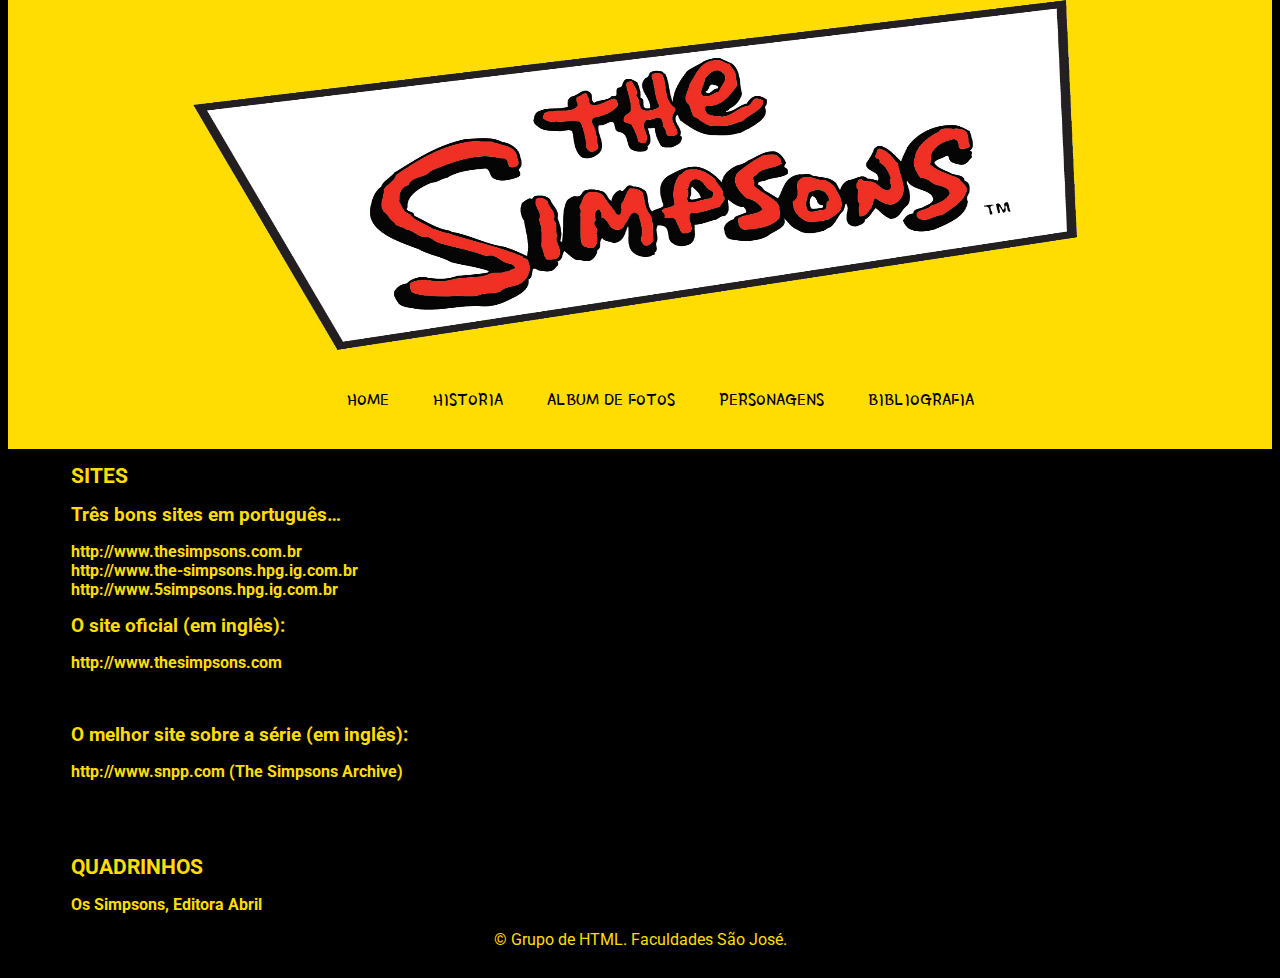
<file: bibliografia.html>
<!DOCTYPE html>
<html>
<head>
	<title>Fan de Simpsons - BIBLIOGRAFIA</title>
	<link rel="shortcut icon" href="imagem/favicon.jpg" />
	<link rel="stylesheet" type="text/css" href="css/estilo_bibliografia.css">
</head>
<body>
	<header id="cabecalho">
	<img id="foto_cabecalho" src="imagem/foto_cabecalho.jpg">
	<nav id="menu">
		<ul>
			<li><a href="index.html">HOME</a></li>
			<li><a href="historia.html">HISTORIA</a></li>
			<li><a href="album_fotos.html">ALBUM DE FOTOS</a></li>
			<li><a href="personagens.html">PERSONAGENS</a></li>
			<li><a href="bibliografia.html">BIBLIOGRAFIA</a></li>
		</ul>
	</nav>		
	</header>
	<h1>SITES</h1>

		<h2>Três bons sites em português…</h2>

		<h3>
		
			<a href="http://www.thesimpsons.com.br" title="(Portal Simpsons)">http://www.thesimpsons.com.br </a><br/>

			<a href="http://www.the-simpsons.hpg.ig.com.br" title="(Lapidários)">http://www.the-simpsons.hpg.ig.com.br </a><br/>

			<a href="http://www.5simpsons.hpg.ig.com.br" title="(5 Simpsons)">http://www.5simpsons.hpg.ig.com.br </a><br/>
		</h3>

		<h2> O site oficial (em inglês):</h2>

		<h3><a href="http://www.thesimpsons.com">http://www.thesimpsons.com</a> </h3><br/>

		<h2>O melhor site sobre a série (em inglês):</h2>

		<h3><a href="http://www.snpp.com">http://www.snpp.com (The Simpsons Archive)</a></h3><br/><br/>
	
		<h1>QUADRINHOS</h1>

		<h3>Os Simpsons, Editora Abril</h3>
	<footer id="rodape">
		&copy; Grupo de HTML. Faculdades São José.
	</footer>
</body>
</html>
</file>
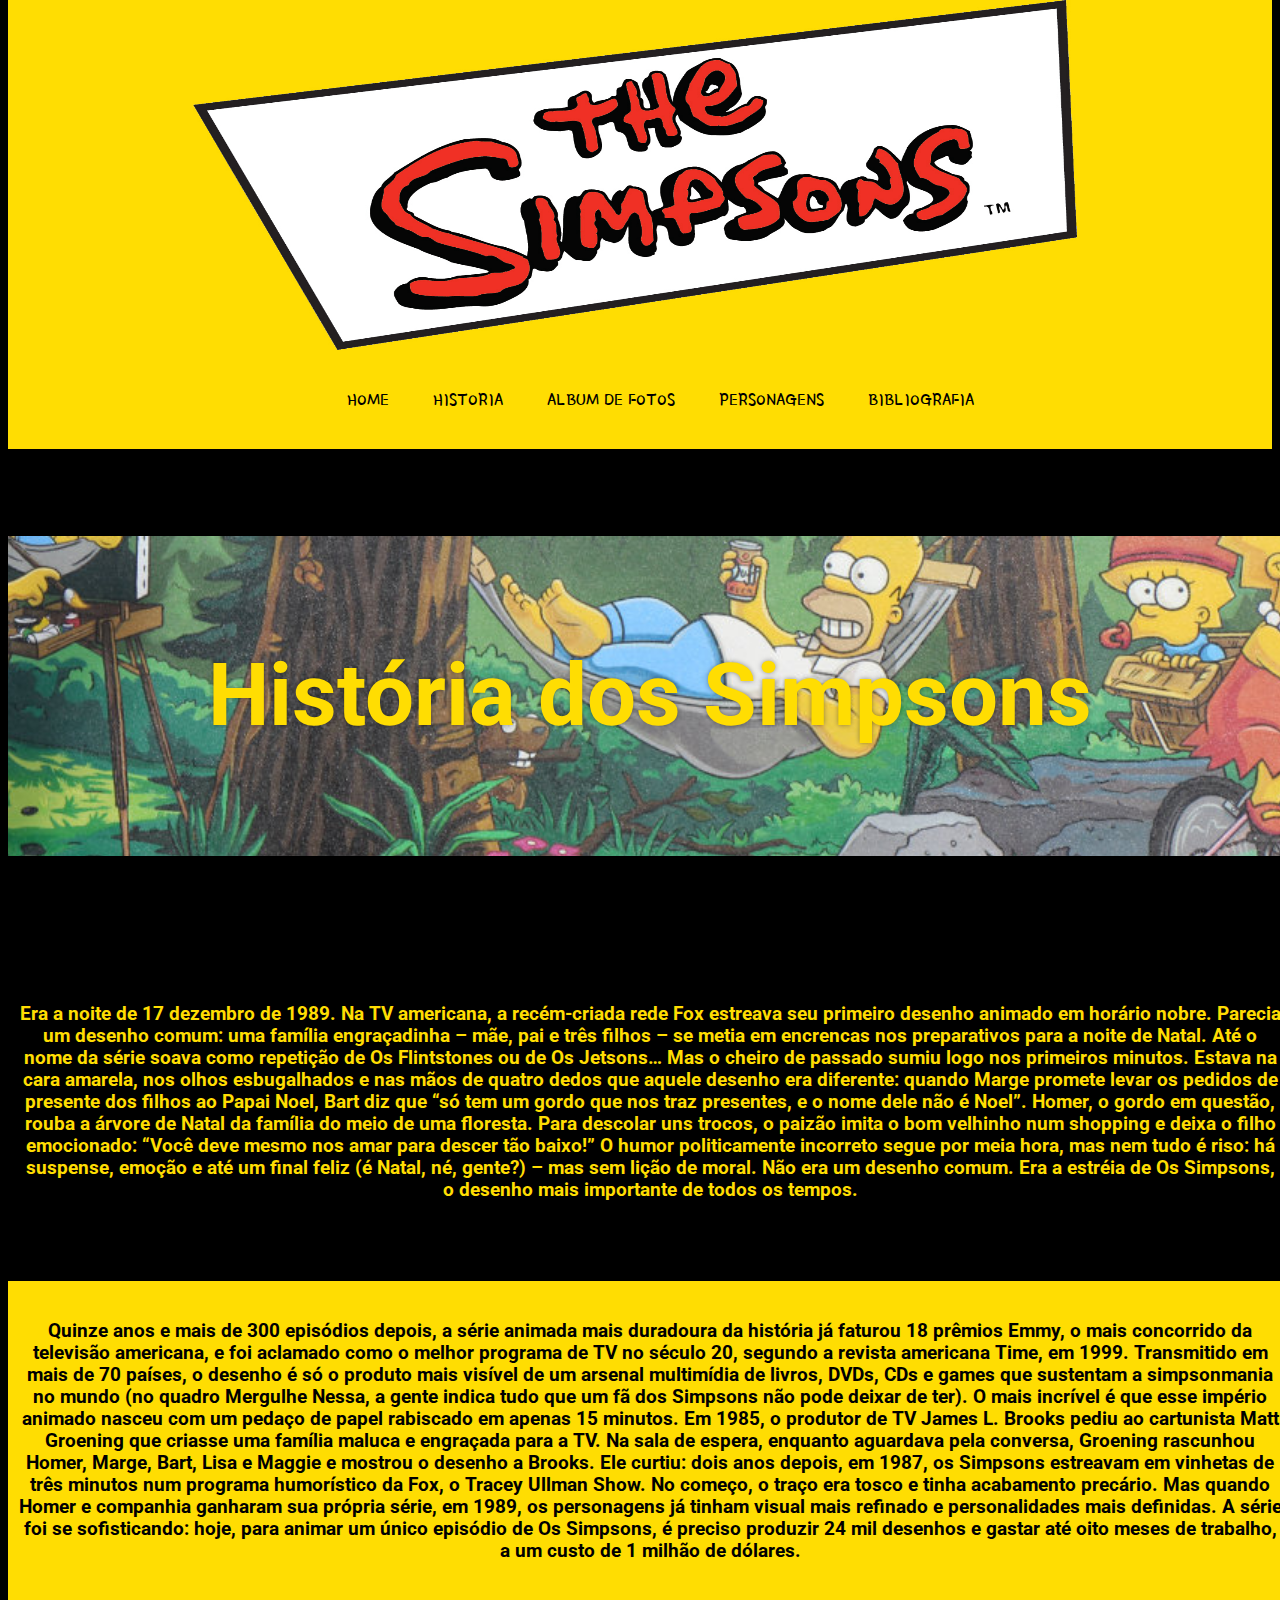
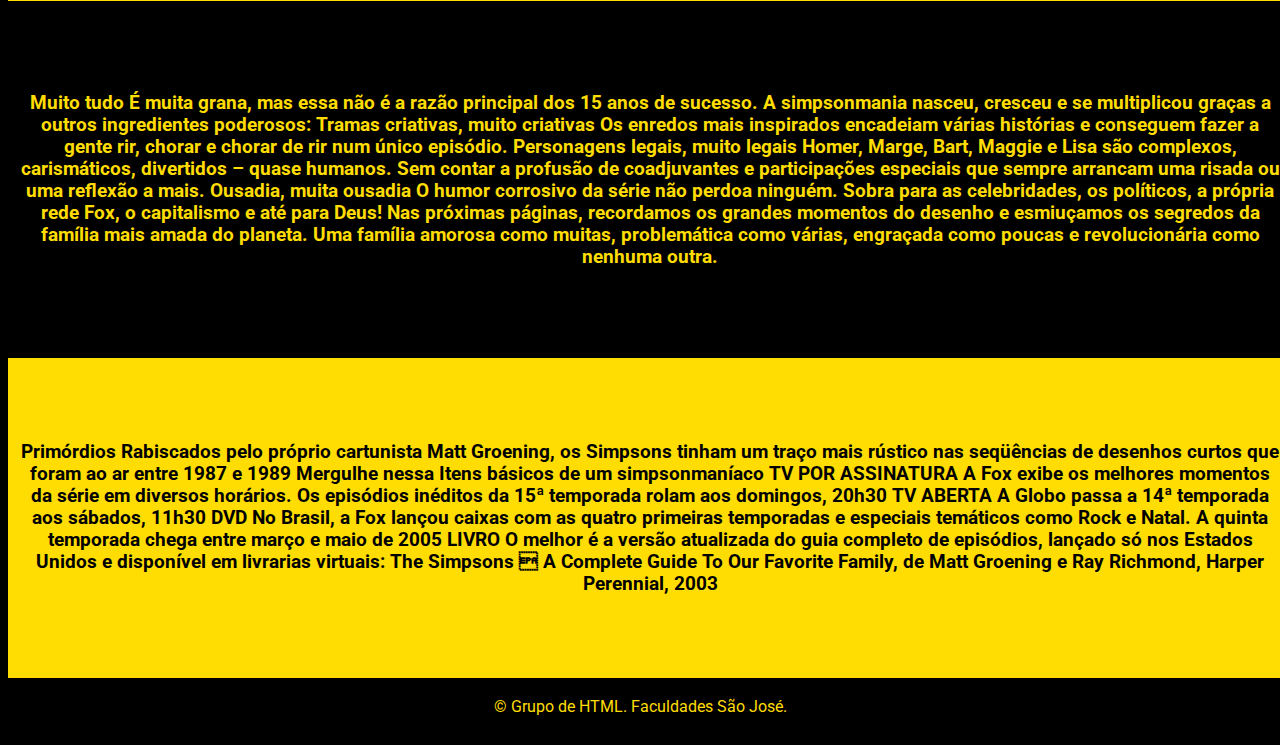
<file: historia.html>
<!DOCTYPE html>
<html>
<head>
	<title>Fan de Simpsons - HISTORIA</title>
	<link rel="shortcut icon" href="imagem/favicon.jpg" />
	<link rel="stylesheet" type="text/css" href="css/estilo_historia.css">
</head>
<body>
	<header id="cabecalho">
	<img id="foto_cabecalho" src="imagem/foto_cabecalho.jpg">
	<nav id="menu">
		<ul>
			<li><a href="index.html">HOME</a></li>
			<li><a href="historia.html">HISTORIA</a></li>
			<li><a href="album_fotos.html">ALBUM DE FOTOS</a></li>
			<li><a href="personagens.html">PERSONAGENS</a></li>
			<li><a href="bibliografia.html">BIBLIOGRAFIA</a></li>
		</ul>
	</nav>		
	</header>
	<article id="artigo"><b>
		<h1><p id="titulo">História dos Simpsons</p></h1>
		<p class="artigos">
			Era a noite de 17 dezembro de 1989. Na TV americana, a recém-criada rede Fox estreava seu primeiro desenho animado em horário nobre. Parecia um desenho comum: uma família engraçadinha – mãe, pai e três filhos – se metia em encrencas nos preparativos para a noite de Natal. Até o nome da série soava como repetição de Os Flintstones ou de Os Jetsons… Mas o cheiro de passado sumiu logo nos primeiros minutos. Estava na cara amarela, nos olhos esbugalhados e nas mãos de quatro dedos que aquele desenho era diferente: quando Marge promete levar os pedidos de presente dos filhos ao Papai Noel, Bart diz que “só tem um gordo que nos traz presentes, e o nome dele não é Noel”. Homer, o gordo em questão, rouba a árvore de Natal da família do meio de uma floresta. Para descolar uns trocos, o paizão imita o bom velhinho num shopping e deixa o filho emocionado: “Você deve mesmo nos amar para descer tão baixo!” O humor politicamente incorreto segue por meia hora, mas nem tudo é riso: há suspense, emoção e até um final feliz (é Natal, né, gente?) – mas sem lição de moral. Não era um desenho comum. Era a estréia de Os Simpsons, o desenho mais importante de todos os tempos.
		</p>




		<p class="artigos">Quinze anos e mais de 300 episódios depois, a série animada mais duradoura da história já faturou 18 prêmios Emmy, o mais concorrido da televisão americana, e foi aclamado como o melhor programa de TV no século 20, segundo a revista americana Time, em 1999. Transmitido em mais de 70 países, o desenho é só o produto mais visível de um arsenal multimídia de livros, DVDs, CDs e games que sustentam a simpsonmania no mundo (no quadro Mergulhe Nessa, a gente indica tudo que um fã dos Simpsons não pode deixar de ter).

		O mais incrível é que esse império animado nasceu com um pedaço de papel rabiscado em apenas 15 minutos. Em 1985, o produtor de TV James L. Brooks pediu ao cartunista Matt Groening que criasse uma família maluca e engraçada para a TV. Na sala de espera, enquanto aguardava pela conversa, Groening rascunhou Homer, Marge, Bart, Lisa e Maggie e mostrou o desenho a Brooks. Ele curtiu: dois anos depois, em 1987, os Simpsons estreavam em vinhetas de três minutos num programa humorístico da Fox, o Tracey Ullman Show. No começo, o traço era tosco e tinha acabamento precário. Mas quando Homer e companhia ganharam sua própria série, em 1989, os personagens já tinham visual mais refinado e personalidades mais definidas. A série foi se sofisticando: hoje, para animar um único episódio de Os Simpsons, é preciso produzir 24 mil desenhos e gastar até oito meses de trabalho, a um custo de 1 milhão de dólares.
		</p>


		<p class="artigos"> Muito tudo

		É muita grana, mas essa não é a razão principal dos 15 anos de sucesso. A simpsonmania nasceu, cresceu e se multiplicou graças a outros ingredientes poderosos:

		Tramas criativas, muito criativas

		Os enredos mais inspirados encadeiam várias histórias e conseguem fazer a gente rir, chorar e chorar de rir num único episódio.

		Personagens legais, muito legais

		Homer, Marge, Bart, Maggie e Lisa são complexos, carismáticos, divertidos – quase humanos. Sem contar a profusão de coadjuvantes e participações especiais que sempre arrancam uma risada ou uma reflexão a mais.

		Ousadia, muita ousadia

		O humor corrosivo da série não perdoa ninguém. Sobra para as celebridades, os políticos, a própria rede Fox, o capitalismo e até para Deus!

		Nas próximas páginas, recordamos os grandes momentos do desenho e esmiuçamos os segredos da família mais amada do planeta. Uma família amorosa como muitas, problemática como várias, engraçada como poucas e revolucionária como nenhuma outra.
		</p>

		<p class="artigos">	Primórdios

		Rabiscados pelo próprio cartunista Matt Groening, os Simpsons tinham um traço mais rústico nas seqüências de desenhos curtos que foram ao ar entre 1987 e 1989

		Mergulhe nessa Itens básicos de um simpsonmaníaco
		TV POR ASSINATURA

		A Fox exibe os melhores momentos da série em diversos horários. Os episódios inéditos da 15ª temporada rolam aos domingos, 20h30

		TV ABERTA

		A Globo passa a 14ª temporada aos sábados, 11h30

		DVD

		No Brasil, a Fox lançou caixas com as quatro primeiras temporadas e especiais temáticos como Rock e Natal. A quinta temporada chega entre março e maio de 2005

		LIVRO

		O melhor é a versão atualizada do guia completo de episódios, lançado só nos Estados Unidos e disponível em livrarias virtuais:

		The Simpsons  A Complete Guide To Our Favorite Family, de Matt Groening e Ray Richmond, Harper Perennial, 2003
		</p>
		</b>


	</article>
	<footer id="rodape">
		&copy; Grupo de HTML. Faculdades São José.
	</footer>

</body>
</html>
</file>
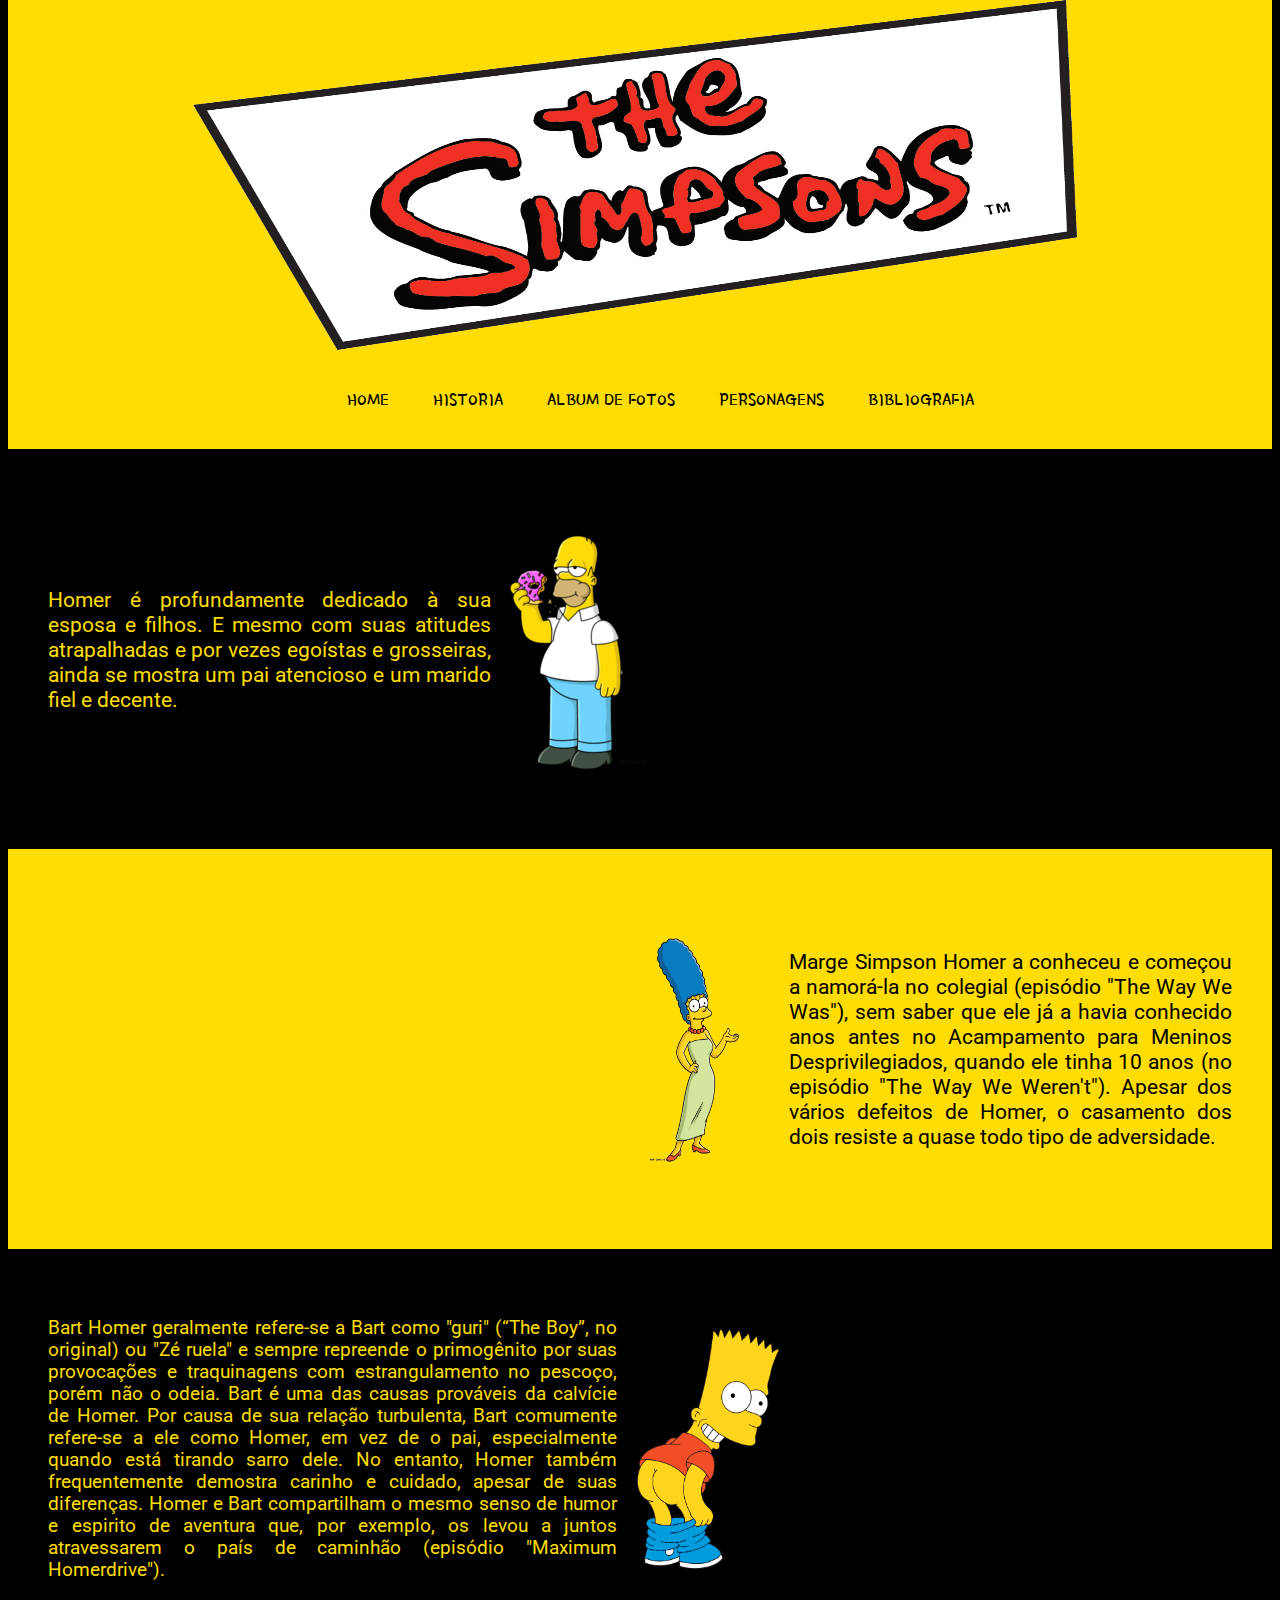
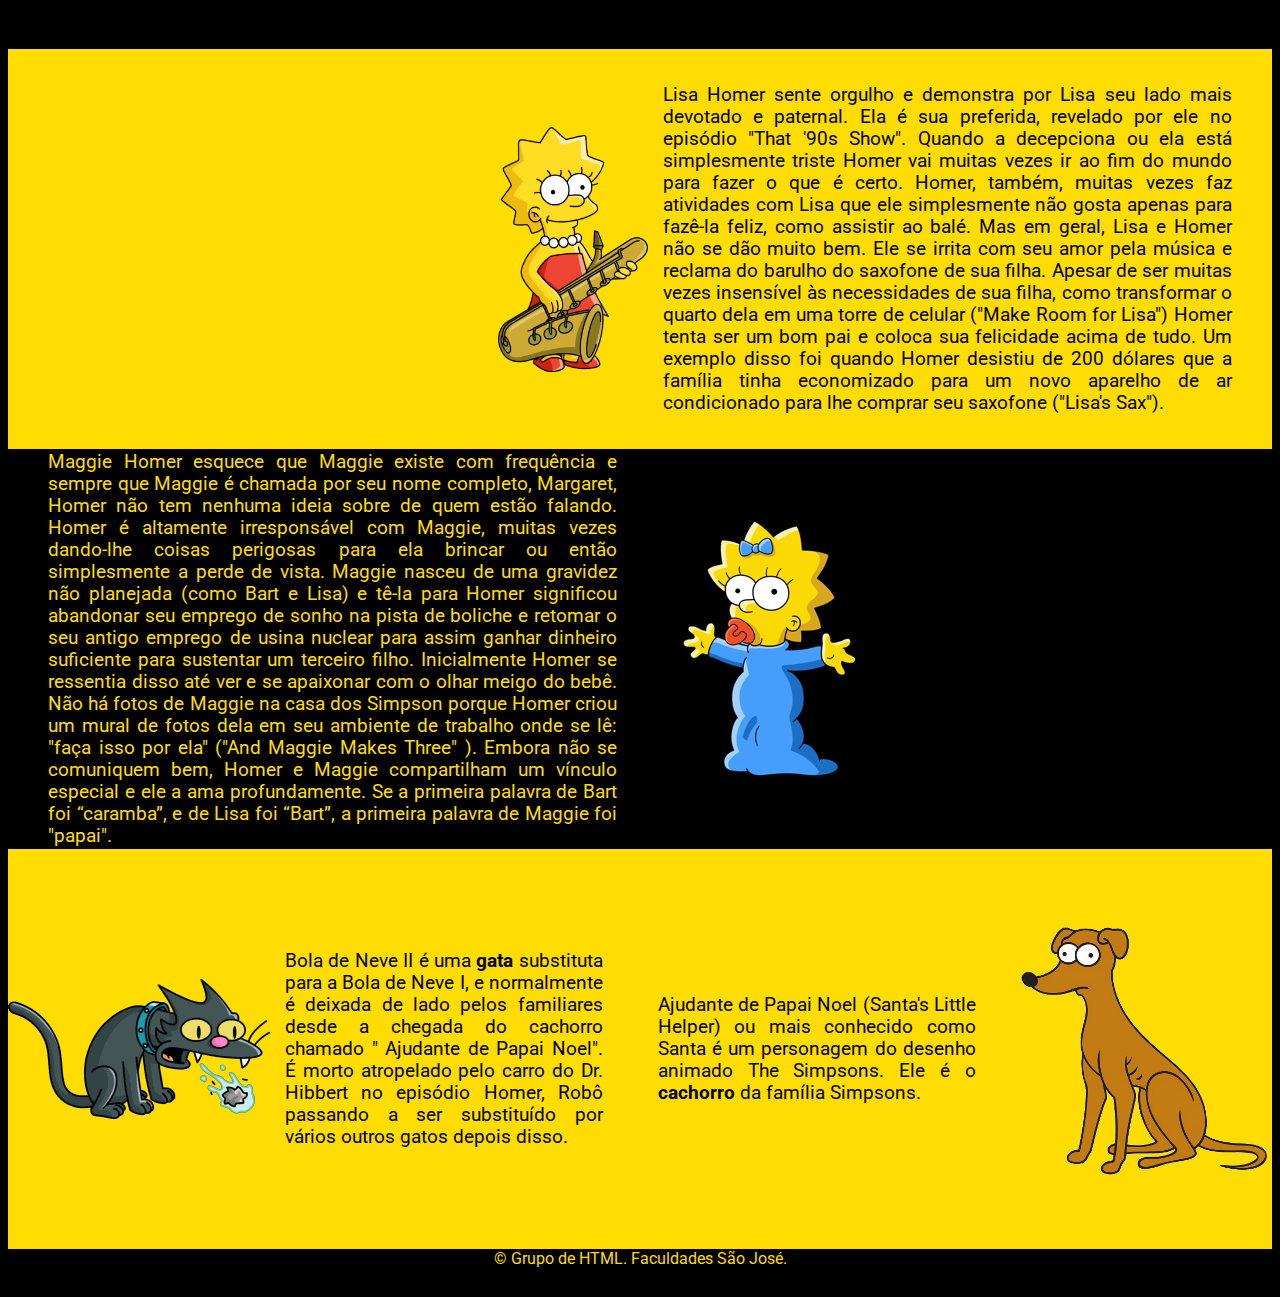
<file: personagens.html>
<!DOCTYPE html>
<html>
<head>
	<title>Fan de Simpsons - PERSONAGENS</title>
	<link rel="shortcut icon" href="imagem/favicon.jpg" />
	<link rel="stylesheet" type="text/css" href="css/estilo_personagens.css">
</head>
<body>
	<header id="cabecalho">
	<img id="foto_cabecalho" src="imagem/foto_cabecalho.jpg">
	<nav id="menu">
		<ul>
			<li><a href="index.html">HOME</a></li>
			<li><a href="historia.html">HISTORIA</a></li>
			<li><a href="album_fotos.html">ALBUM DE FOTOS</a></li>
			<li><a href="personagens.html">PERSONAGENS</a></li>
			<li><a href="bibliografia.html">BIBLIOGRAFIA</a></li>
		</ul>
	</nav>		
	</header>

	<div id="artigo_01" >

		
		<p>Homer é profundamente dedicado à sua esposa e filhos. E mesmo com suas atitudes atrapalhadas e por vezes egoístas e grosseiras, ainda se mostra um pai atencioso e um marido fiel e decente.</p>
		<img src="imagem/homer_artigo.png" class="foto_artigo">
	</div>

	<div id="artigo_02">	
		
		<p>Marge Simpson
		Homer a conheceu e começou a namorá-la no colegial (episódio "The Way We Was"), sem saber que ele já a havia conhecido anos antes no Acampamento para Meninos Desprivilegiados, quando ele tinha 10 anos (no episódio "The Way We Weren't"). Apesar dos vários defeitos de Homer, o casamento dos dois resiste a quase todo tipo de adversidade.</p>
		<img src="imagem/marge_artigo.png" class="foto_artigo" >
	</div>	

	<div id="artigo_03">
		<p>Bart
		Homer geralmente refere-se a Bart como "guri" (“The Boy”, no original) ou "Zé ruela" e sempre repreende o primogênito por suas provocações e traquinagens com estrangulamento no pescoço, porém não o odeia. Bart é uma das causas prováveis da calvície de Homer. Por causa de sua relação turbulenta, Bart comumente refere-se a ele como Homer, em vez de o pai, especialmente quando está tirando sarro dele. No entanto, Homer também frequentemente demostra carinho e cuidado, apesar de suas diferenças. Homer e Bart compartilham o mesmo senso de humor e espirito de aventura que, por exemplo, os levou a juntos atravessarem o país de caminhão (episódio "Maximum Homerdrive").</p>
		<img src="imagem/bart_artigo_01.png" class="foto_artigo">
		<br></br>
	</div>
	<div id="artigo_04">
		
		<p>Lisa
		Homer sente orgulho e demonstra por Lisa seu lado mais devotado e paternal. Ela é sua preferida, revelado por ele no episódio "That '90s Show". Quando a decepciona ou ela está simplesmente triste Homer vai muitas vezes ir ao fim do mundo para fazer o que é certo. Homer, também, muitas vezes faz atividades com Lisa que ele simplesmente não gosta apenas para fazê-la feliz, como assistir ao balé. Mas em geral, Lisa e Homer não se dão muito bem. Ele se irrita com seu amor pela música e reclama do barulho do saxofone de sua filha. Apesar de ser muitas vezes insensível às necessidades de sua filha, como transformar o quarto dela em uma torre de celular ("Make Room for Lisa") Homer tenta ser um bom pai e coloca sua felicidade acima de tudo. Um exemplo disso foi quando Homer desistiu de 200 dólares que a família tinha economizado para um novo aparelho de ar condicionado para lhe comprar seu saxofone ("Lisa's Sax").</p>
		<img src="imagem/lisa_artigo_01.png" class="foto_artigo">
		<br></br>
	</div>	
	<div id="artigo_05">
		<p>Maggie
		Homer esquece que Maggie existe com frequência e sempre que Maggie é chamada por seu nome completo, Margaret, Homer não tem nenhuma ideia sobre de quem estão falando. Homer é altamente irresponsável com Maggie, muitas vezes dando-lhe coisas perigosas para ela brincar ou então simplesmente a perde de vista.
		Maggie nasceu de uma gravidez não planejada (como Bart e Lisa) e tê-la para Homer significou abandonar seu emprego de sonho na pista de boliche e retomar o seu antigo emprego de usina nuclear para assim ganhar dinheiro suficiente para sustentar um terceiro filho. Inicialmente Homer se ressentia disso até ver e se apaixonar com o olhar meigo do bebê. Não há fotos de Maggie na casa dos Simpson porque Homer criou um mural de fotos dela em seu ambiente de trabalho onde se lê: "faça isso por ela" ("And Maggie Makes Three" ). Embora não se comuniquem bem, Homer e Maggie compartilham um vínculo especial e ele a ama profundamente. Se a primeira palavra de Bart foi “caramba”, e de Lisa foi “Bart”, a primeira palavra de Maggie foi "papai".</p>
		<img src="imagem/maggie_artigo.png" >

		<br></br>
	</div>	
	<div id="artigo_06">
		<img src="imagem/cao_artigo.png" >
		
		<p>Ajudante de Papai Noel (Santa's Little Helper) ou mais conhecido como Santa é um personagem do desenho animado The Simpsons. Ele é o <b>cachorro</b> da família Simpsons. </p>
		<p>Bola de Neve II é uma <b>gata</b> substituta para a Bola de Neve I, e normalmente é deixada de lado pelos familiares desde a chegada do cachorro chamado " Ajudante de Papai Noel". É morto atropelado pelo carro do Dr. Hibbert no episódio Homer, Robô passando a ser substituído por vários outros gatos depois disso.</p>
		<img src="imagem/gato_artigo.png" >
	</div>
	<footer id="rodape">
		&copy; Grupo de HTML. Faculdades São José.
	</footer>

	</body>
</html>
</file>
<file: css/estilo_bibliografia.css>
@charset="utf-8";
@import url('https://fonts.googleapis.com/css?family=Gamja+Flower');
@import url('https://fonts.googleapis.com/css?family=Roboto');

body {

	background-color: black;
	color: rgb(255,221,2);
	font-family: 'Gamja Flower', cursive;
}
header#cabecalho{
	background-color: rgb(255,221,2);
	width: 100%;
	margin-top: -10px;
	display: flex;
	flex-direction: column;
	align-items: center;
	padding: 0%;
	top: 0;
  	right: 0;
  	left: 0;
}

img#foto_cabecalho {

	width: 70%;
	height: 350px;
	margin-top: 2px;
	margin-left: -10px;
}

nav#menu ul{
	background-color: rgb(255,221,2);
	width: 100%;
	
}
nav#menu li{
	display: inline-block;
	padding: 20px;
	font-size: 16pt;
	
}
nav#menu li a{
	text-decoration: none;
	color: black;
}
nav#menu li:hover{
	background-color: #ffffff;
	transition-duration: 1s;
}
h1,h2,h3{
	font-family: 'Roboto', sans-serif; 
	margin-left: 5%;
}
h1{
	font-size: 16pt;
}
h2{
	font-size: 14pt;
}
h3{
	font-size: 12pt;
}
a{
	text-decoration: none;
	color: rgb(255,221,2);
}


footer#rodape{
	font-family: 'Roboto',sans-serif;
	width: 100%;
	height: 40px;
	text-align: center;
}
</file>
<file: css/estilo_historia.css>
@charset="utf-8";
@import url('https://fonts.googleapis.com/css?family=Gamja+Flower');
@import url('https://fonts.googleapis.com/css?family=Roboto');

body {
	background-color:#000; 
	background-repeat: no-repeat;
  	color: rgb(255,221,2);
	font-family: 'Gamja Flower', cursive;
}
header#cabecalho{
	background-color: rgb(255,221,2);
	width: 100%;
	margin-top: -10px;
	display: flex;
	flex-direction: column;
	align-items: center;
	padding: 0%;
	top: 0;
  	right: 0;
  	left: 0;
}

img#foto_cabecalho {

	width: 70%;
	height: 350px;
	margin-top: 2px;
	margin-left: -10px;
}

nav#menu ul{
	background-color: rgb(255,221,2);
	width: 100%;
	
}
nav#menu li{
	display: inline-block;
	padding: 20px;
	font-size: 16pt;
	
}
nav#menu li a{
	text-decoration: none;
	color: black;
}
nav#menu li:hover{
	background-color: #ffffff;
	transition-duration: 1s;
}
article#artigo {
	width: 100%;
	font-size: 12pt;
}
article#artigo p{
	
    width: 100%;
    height: 300px;
	padding: 10px;
	display: flex;
    flex-direction: column;
    align-items: center;
    justify-content: center;
    text-align: center;
    background-attachment: fixed;
	background-color: rgb(255,221,2);
	color: #000;
	font-family: 'Roboto', sans-serif;
	
	

}
p.artigos{
	font-size: 14pt;
}
article#artigo p:nth-of-type(odd) {
    color: rgb(255,221,2);
    background-color: #000;
    text-shadow: 0 0 5px rgba(0,0,0,0.4);
}
article#artigo p:nth-child(1) {
    background-image: url(../imagem/fundo_spring.jpg);
    background-repeat: no-repeat;
    background-position: center;
    background-size: cover;
}
article#artigo p:nth-child(3) {
    background-image: url(../imagem/fundo_08.png);
    background-repeat: no-repeat;
    background-position: center;
}
article#artigo p:nth-child(5) {
    background-image: url(../imagem/fundo_09.png);
     background-repeat: no-repeat;
    background-position: bottom;
}
article#artigo {
    background-size: cover;
    background-repeat: no-repeat;
}
p#titulo{
	font-size: 65pt;

}
footer#rodape{
	font-family: 'Roboto',sans-serif;
	width: 100%;
	height: 40px;
	text-align: center;
}
</file>
<file: css/estilo_personagens.css>
@charset="utf-8";
@import url('https://fonts.googleapis.com/css?family=Gamja+Flower');
@import url('https://fonts.googleapis.com/css?family=Roboto');

body {

	background-color: black;
	color: rgb(255,221,2);
	font-family: 'Gamja Flower', cursive;
}
header#cabecalho{
	background-color: rgb(255,221,2);
	width: 100%;
	margin-top: -10px;
	display: flex;
	flex-direction: column;
	align-items: center;
	padding: 0%;
	top: 0;
  	right: 0;
  	left: 0;
}

img#foto_cabecalho {

	width: 70%;
	height: 350px;
	margin-top: 2px;
	margin-left: -10px;
}

nav#menu ul{
	background-color: rgb(255,221,2);
	width: 100%;
	
}
nav#menu li{
	display: inline-block;
	padding: 20px;
	font-size: 16pt;
	
}
nav#menu li a{
	text-decoration: none;
	color: black;
}
nav#menu li:hover{
	background-color: #ffffff;
	transition-duration: 1s;
}


/* artigos personagens*/

div#artigo_01{
	width: 100%;
	height: 400px;
	background-color: black;
	color: rgb(255,221,2);
	display: flex;
	flex-direction: row;
	align-items: center; 
}
div#artigo_01 p{
	width: 35%;
	float: left;
	font-size: 16pt;
	margin-left: 2%;
	font-family: 'Roboto', sans-serif;
	text-align: justify;
	padding: 15px;
}



div#artigo_02{
	width: 100%;
	height: 400px;
	background-color: rgb(255,221,2);
	color: black ;
	display: flex;
	flex-direction: row-reverse;
	align-items: center;
}

div#artigo_02 p{
	width: 35%;
	font-size: 16pt;
	font-family: 'Roboto', sans-serif;
	text-align: justify;
	padding: 15px;
	display: block;
	float: right;
	margin-right: 2%;
}
div#artigo_02 img{
	float: right;
}



div#artigo_03{
	width: 100%;
	height: 400px;
	background-color: black;
	color: rgb(255,221,2);
	display: flex;
	flex-direction: row;
	align-items: center; 
}
div#artigo_03 p{
	width: 45%;
	float: left;
	font-size: 14pt;
	margin-left: 2%;
	font-family: 'Roboto', sans-serif;
	text-align: justify;
	padding: 15px;
}



div#artigo_04{
	width: 100%;
	height: 400px;
	background-color: rgb(255,221,2);
	color: black ;
	display: flex;
	flex-direction: row-reverse;
	align-items: center;
}

div#artigo_04 p{
	width: 45%;
	font-size: 14pt;
	font-family: 'Roboto', sans-serif;
	text-align: justify;
	padding: 15px;
	display: block;
	float: right;
	margin-right: 2%;
}
div#artigo_04 img{
	float: right;
}




div#artigo_05{
	width: 100%;
	height: 400px;
	background-color: black;
	color: rgb(255,221,2);
	display: flex;
	flex-direction: row;
	align-items: center; 
}
div#artigo_05 p{
	width: 45%;
	float: left;
	font-size: 14pt;
	margin-left: 2%;
	font-family: 'Roboto', sans-serif;
	text-align: justify;
	padding: 15px;
}


div#artigo_06{
	width: 100%;
	height: 400px;
	background-color: rgb(255,221,2);
	color: black ;
	display: flex;
	flex-direction: row-reverse;
	align-items: center;
}

div#artigo_06 p{
	width: 45%;
	font-size: 14pt;
	font-family: 'Roboto', sans-serif;
	text-align: justify;
	padding: 15px;
	display: block;
	float: right;
	margin-right: 2%;
}




.foto_artigo{
	width: 150px;
	height: 245px;
}

/* RODAPE*/

footer#rodape{
	font-family: 'Roboto',sans-serif;
	width: 100%;
	height: 40px;
	text-align: center;
}
</file>
